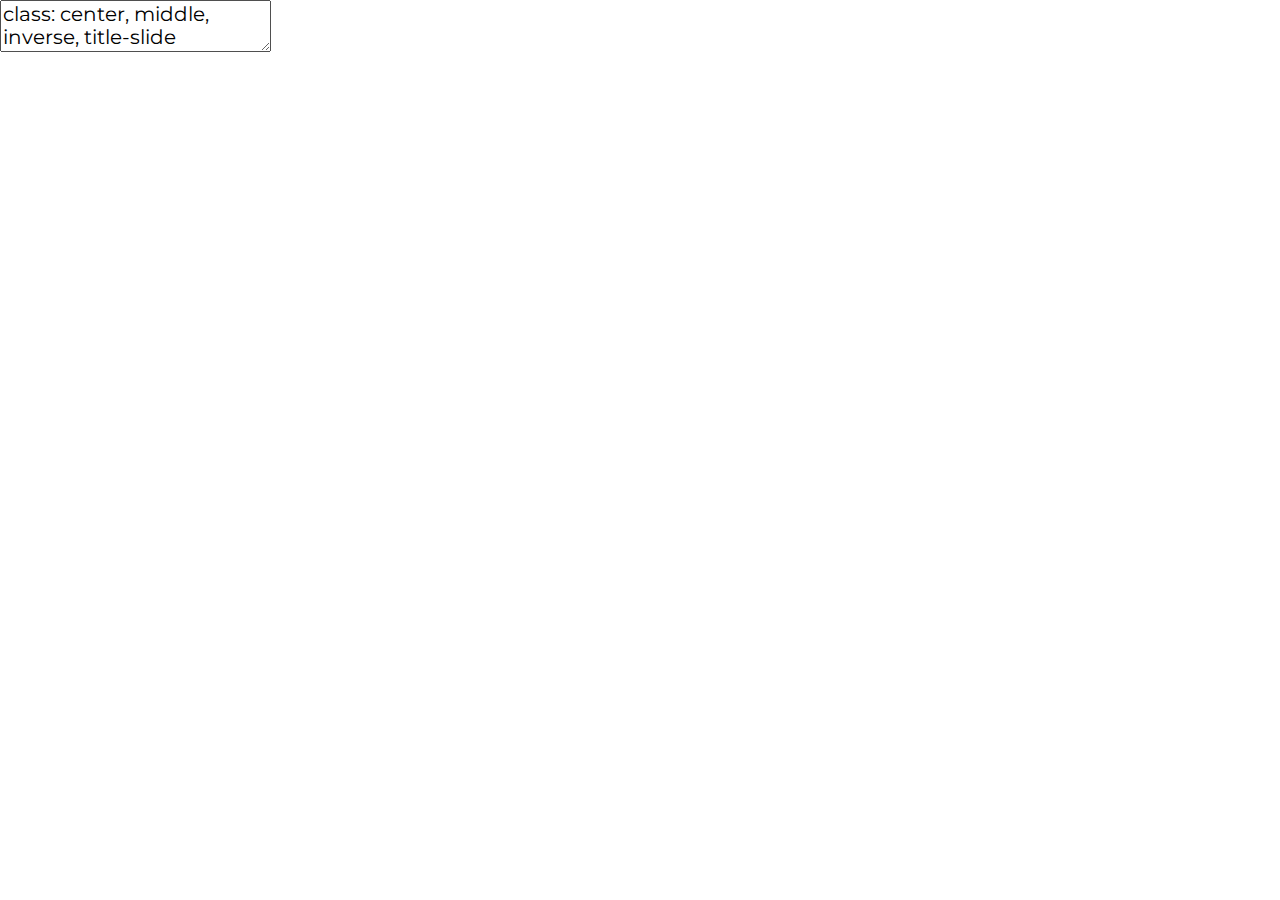
<file: index.html>
<!DOCTYPE html>
<html lang="" xml:lang="">
  <head>
    <title>Landfill Monitoring Dashboard</title>
    <meta charset="utf-8" />
    <meta name="author" content="Diana Mathai, Sohyun Park, Rahmadita Listianingrum, Yuet Yung Lung" />
    <script src="libs/header-attrs/header-attrs.js"></script>
    <link href="libs/tile-view/tile-view.css" rel="stylesheet" />
    <script src="libs/tile-view/tile-view.js"></script>
    <script src="libs/js-cookie/js.cookie.js"></script>
    <script src="libs/peerjs/peerjs.min.js"></script>
    <script src="libs/tiny.toast/toast.min.js"></script>
    <link href="libs/xaringanExtra-broadcast/broadcast.css" rel="stylesheet" />
    <script src="libs/xaringanExtra-broadcast/broadcast.js"></script>
    <link href="libs/panelset/panelset.css" rel="stylesheet" />
    <script src="libs/panelset/panelset.js"></script>
    <link href="libs/tachyons/tachyons.min.css" rel="stylesheet" />
    <script src="libs/mark.js/mark.min.js"></script>
    <link href="libs/xaringanExtra-search/search.css" rel="stylesheet" />
    <script src="libs/xaringanExtra-search/search.js"></script>
    <script>window.addEventListener('load', function() { window.xeSearch = new RemarkSearch({"position":"bottom-left","caseSensitive":false,"showIcon":true,"autoSearch":false}) })</script>
    <script src="libs/xaringanExtra-progressBar/progress-bar.js"></script>
    <link rel="stylesheet" href="xaringan-themer.css" type="text/css" />
  </head>
  <body>
    <textarea id="source">
class: center, middle, inverse, title-slide

.title[
# Landfill Monitoring Dashboard
]
.subtitle[
## by PoliShe
]
.author[
### Diana Mathai, Sohyun Park, Rahmadita Listianingrum, Yuet Yung Lung
]
.date[
### 2023/03/02 (updated: 2023-03-23)
]

---

class: center middle




<style>.xe__progress-bar__container {
  bottom:0;
  opacity: 1;
  position:absolute;
  right:0;
  left: 0;
}
.xe__progress-bar {
  height: 0.25em;
  background-color: #FFC94A;
  width: calc(var(--slide-current) / var(--slide-total) * 100%);
}
.remark-visible .xe__progress-bar {
  animation: xe__progress-bar__wipe 200ms forwards;
  animation-timing-function: cubic-bezier(.86,0,.07,1);
}
@keyframes xe__progress-bar__wipe {
  0% { width: calc(var(--slide-previous) / var(--slide-total) * 100%); }
  100% { width: calc(var(--slide-current) / var(--slide-total) * 100%); }
}</style>



# Landfill Methane Emission

---
class: inverse center middle

# Problem Identification

---
class: inverse center middle

&lt;img src="img/vice.png" width="80%"/&gt;

Source:&lt;a href="https://www.vice.com/en/article/7x54jd/the-worlds-largest-dump-is-in-indonesia-and-its-a-ticking-time-bomb"&gt;vice&lt;/a&gt;

Nope! Not the world's....South East Asia's
---

## Context

.panelset[
.panel[.panel-name[Indonesia]
.pull-left[

&lt;img src="img/overview.png" width="90%"/&gt;
.left[Ref:&lt;a href="https://thedocs.worldbank.org/en/doc/7c9b64c34a8833378194a026ebe4e247-0140022022/related/HCI-AM22-IDN.pdf "&gt;worldbank&lt;/a&gt;; &lt;a href=" https://www.worlddata.info/asia/indonesia/index.php#:~:text=INDONESIA%2C%20the%20largest%20archipelago%20in,which%20about%206%2C000%20are%20inhabited. "&gt;worlddata&lt;/a&gt; &lt;br&gt; 

]
]
.pull-right[
&lt;img src="img/Indo.png" width="70%"/&gt;
.right[Source: &lt;a href="https://www.burningcompass.com/on-world-map/indonesia-on-world-map.html
 "&gt;burningcompass&lt;/a&gt; &lt;br&gt; ]

]
]

.panel[.panel-name[Bantargebang Landfill-1]
.pull-left[
&lt;img src="img/Bantar1.png" width="100%"/&gt; 

]
.pull-right[
&lt;img src="img/zone1.1.png" width="100%"/&gt; 

Source: &lt;a href=" https://ijtech.eng.ui.ac.id/article/view/4571 "&gt;ijtech&lt;/a&gt;


]
.panel[.panel-name[Bantargebang Landfill-2]

&lt;img src="img/issuesofBan.png"/&gt;

Ref: &lt;a href=" https://www.ncbi.nlm.nih.gov/pmc/articles/PMC9325652/"&gt;ncbi&lt;/a&gt;; &lt;a href=" https://ejatlas.org/conflict/bantar-gebang-jakarta-landfill-indonesia "&gt;ejatlas&lt;/a&gt;; &lt;a href=" https://iopscience.iop.org/article/10.1088/1755-1315/940/1/012028/pdf "&gt;iopscience&lt;/a&gt;; &lt;a href=" https://upstdlh.id/tpst/landfill "&gt;ejatlas&lt;/a&gt;

]
.panel[.panel-name[Waste Management]
.pull-middle[
&lt;img src="img/wastedisposal.png" width="55%" /&gt;
.right[Ref: &lt;a href="https://pdf.usaid.gov/pdf_docs/PA00XWPP.pdf "&gt;usaid&lt;/a&gt; &lt;br&gt; ]
]


.panel[.panel-name[Landfill]

.pull-left[
&lt;img src="img/website.png" width="80%"/&gt;

Source: &lt;a href=" https://sipsn.menlhk.go.id/sipsn/public/data/komposisi"&gt;sipsn&lt;/a&gt;
]
.pull-right[
- Collection: primarily by Local authorities, Informal sector, Waste Bank and Private collection

- Total Landfills= 380 nos. (area~ 8200 Ha)

- Waste Bank (Success story): Satu Hati Waste Bank in West Jakarta, established in April 2017 ( (US$511,736) in profits)

- MSW managed by Seksi Kebersihan (Cleansing Dept. in each district)

- Predominant waste type: Food waste and Plastic waste



]
]
]
]
]


---
## Why is it Important

.panelset[
.panel[.panel-name[Policies]
&lt;img src="img/policies.png" width="150%"/&gt;
.left[Policy Ref: &lt;a href="https://pdf.usaid.gov/pdf_docs/PA00XWPP.pdf"&gt;Policies&lt;/a&gt;;&lt;a href="https://www.ilo.org/dyn/natlex/natlex4.detail?p_lang=en&amp;p_isn=84427&amp;p_country=IDN&amp;p_count=611"&gt;WasteLaw2008&lt;/a&gt;;&lt;a href="https://humanrightspapua.org/wp-content/uploads/2021/03/images_docs_Indonesian_Law_32-2009_Environment.pdf "&gt;LawEPM2009&lt;/a&gt;;&lt;a href="https://www.global-regulation.com/translation/indonesia/7208771/government-regulation-number-81-in-2012.html "&gt;MHHW2012&lt;/a&gt;;&lt;a href="http://www.vertic.org/media/National%20Legislation/Indonesia/ID_Regulation_Waste_19_1994.pdf"&gt;RHWM&lt;/a&gt;;&lt;a href="https://faolex.fao.org/docs/pdf/ins137639.pdf "&gt;PRT2013&lt;/a&gt;;&lt;a href="https://www.acccrn.net/sites/default/files/publication/attach/ran-api_english_translation.pdf "&gt;RANAPI2015&lt;/a&gt;;&lt;a href="https://kkp.go.id/an-component/media/upload-gambar-pendukung/djprl/P4K/Pencemaran%20Laut/Marine%20Debris/03.%20Perpres%20Nomor%2097%20Tahun%202017%20-%20Jakstranas.pdf"&gt;NPM&lt;/a&gt;;&lt;a href="https://wedocs.unep.org/bitstream/handle/20.500.11822/32898/NPWRSI.pdf?sequence=1&amp;isAllowed=y "&gt;NPWR2020&lt;/a&gt;;&lt;a href="https://drive.esdm.go.id/wl/?id=NMWtlg7uDxwXTf1bDxgrren7d8x6y5Iu&amp;mode=list&amp;download=1 "&gt;WE&lt;/a&gt;;&lt;a href="https://unfccc.int/sites/default/files/NDC/2022-09/23.09.2022_Enhanced%20NDC%20Indonesia.pdf "&gt;ENDC2022&lt;/a&gt;;&lt;a href="https://www.basel.int/Portals/4/Basel%20Convention/docs/text/BaselConventionText-e.pdf "&gt;Basel2005&lt;/a&gt;;&lt;a href="https://jdih.kemendag.go.id/backendx/image/regulasi/22200711_Permendag_No._31_tahun_2016.pdf"&gt;wasteImport&lt;/a&gt;;&lt;a href="https://documents1.worldbank.org/curated/en/781051510608417715/Environmental-and-social-management-framework.pdf"&gt;SWMS2019&lt;/a&gt;;&lt;a href="https://drive.google.com/file/d/16WhKUeXjd7LnpiVJADhFtye8w-4G9aHj/view"&gt;MoEF2019&lt;/a&gt;; &lt;a href="https://www.wwf.id/upload/2023/03/WWF-EPR-Guideline-2022-ENG-final.pdf"&gt;EPR2015&lt;/a&gt; 
]

]
.panelset[
.panel[.panel-name[Summary]
.pull-center[
- Target of 30% waste reduction and 70% waste handling by 2025

- Indonesia aims to reduce marine plastic litter by 70% relative to business as usual by 2025

- Indonesia committed to reduce greenhouse gas emission by 29% (2030) and 41% (conditional target, with international support) 
&lt;a href="https://www.oecd.org/ocean/topics/ocean-pollution/marine-plastics-pollution-Indonesia.pdf"&gt;OECD&lt;/a&gt; &lt;br&gt;
- Government: enhancement of SWM and Environmental Improvement

- Focus on waste reduction and management Plan, 'reuse and recycle'

- Policies emphasise monitoring waste-associated activities (Generation, collection, reduction, disposal, recycling etc.)

- Based on the monitoring of waste-associated activities evaluation step is to be conducted. 

- _Gerakan Pilah Sampah_: waste sorting at source &gt; Circular Economy

- **ADIPURA Programme**, MoEF (incentive to Municipalities):Environmental Management, Cleanliness and Operation of final disposal site. 

]
.panel[.panel-name[Gap]
.pull-left[
&lt;img src="img/gap1.png" width="100%"/&gt;

]


.pull-right[
&lt;img src="img/gap2.png" width="100%"/&gt;
Source: &lt;a href="https://wedocs.unep.org/bitstream/handle/20.500.11822/32898/NPWRSI.pdf?sequence=1&amp;isAllowed=y "&gt;unep&lt;/a&gt;
]

.panel[.panel-name[GHG-1]

**GHG Emissions from Waste Management, 2015** Source: &lt;a href="file:///C:/Users/diana/Downloads/Waste%20to%20Energy%20Guidebook%20-%20English%20Version%202015%20(9).pdf"&gt;WTE&lt;/a&gt;

- _Coordinator_ : Ministry of Environment and Forestry (MoEF)—Directorate of Waste Management; MSW: Directorate for Waste Management, MoEF and Directorate for Development of Environmental Sanitation and Housing Ministry of Public Works and Housing (MPWH)

- Monitoring waste tipping operations (checking for combustible loads), providing fire-fighting equipment (to quickly extinguish
any fires encountered) and **constantly observing the landfill for any signs of sub-surface fires** are all good management practices to prevent and control landfill fires and thereby minimise their associated negative impacts.

- Identification of credible LFG WtE projects will therefore **require a significant amount of research and effort to find the landfills with the highest WtE potential**. It should be assumed, therefore, that **full and extensive baseline surveys** will be required.

Source: &lt;a href="https://wedocs.unep.org/bitstream/handle/20.500.11822/32898/NPWRSI.pdf?sequence=1&amp;isAllowed=y "&gt;unep&lt;/a&gt;
]

.panel[.panel-name[GHG-2]
**Enhanced Nationally Determines Contribution, Republic of Indonesia, 2022** Source: &lt;a href= "https://unfccc.int/sites/default/files/NDC/2022-09/ENDC%20Indonesia.pdf"&gt;ENDC&lt;/a&gt;

- The Government of Indonesia (GoI) has ratified the Paris Agreement (PA) and has submitted its commitment to reduce greenhouse gas emissions with an unconditional target of **29%** and conditional target (with international support) of 41% compared to business as usual (BAU) emission levels by **2030**

- Dashboard AFOLU for land-based sector (4.4)

- First Order Decay-FOD (IPCC-2006) and existing regulation for waste sector Challenges.

- Greenhouse gas emissions will reach a **peak of 1,240 million tonnes of CO2e by 2030** and then gradually decline to reach 540 million t CO2e in 2050. It is expected that net zero emissions will be achieved by 2060 or earlier

&lt;img src="img/chg.png" width="40%"/&gt;
Source: &lt;a href="https://unfccc.int/sites/default/files/NDC/2022-09/ENDC%20Indonesia.pdf"&gt;unfcc&lt;/a&gt;
]
.panel[.panel-name[GHG-3]
**Operational Plan Indonesia’s FOLU, 2030** Source: &lt;a href="https://www.menlhk.go.id/uploads/site/post/1647334063.pdf"&gt;FOLU2022&lt;/a&gt; ; &lt;a href="https://unfccc.int/files/national_reports/non-annex_i_natcom/cge/application/pdf/waste_sector_2016_lesotho.pdf"&gt;unfccc&lt;/a&gt;

-	MoEF's Geospatial Information Network (JIG) and integrated with the National JIG. This activity includes institutional monitoring in reporting plans and implementation of emission reduction activities and their achievements on a regular basis.

**Indonesia Third Biennial Update Report- 2022** Source: &lt;a href="https://unfccc.int/sites/default/files/resource/IndonesiaBUR%203_FINAL%20REPORT_2.pdf"&gt;unfccc&lt;/a&gt; ; 

- MoEF Regulation(ADIPURA) where Cities and Regencies included in the ADIPURA Program also have to report their waste management...The **ADIPURA database**, especially with respect to the MSW generation and management of stream, has been **used to estimate the GHG emissions since 2003**. After 2014, this database was enhanced by the inclusion of **more cities with higher MSW coverage** with at least 80% of the national MSW generated. 

- 2019, GHG emissions from the SWDS amounted to 38,487 (87.9% of total emissions from MSW treatments), open burning was 5,296 Gg CO2e (12.1%), and composting was 2.16 Gg CO2e (0.005%).

- National Registry System for Climate Change (NRS-CC) (web-based system that manages and provides data and information on national mitigation and adaptation activities). In Appendix- 4 (refers to (JAKSTRANAS and ADIPURA database)

]

.panel[.panel-name[FOCUS]
.pull-center[
**Portrait of 5 (Five) TPA Utilizing Methane Gas (CH4)** Source: &lt;a href="https://ejurnal.bppt.go.id/index.php/JTL/article/download/437/337/697"&gt;bppt&lt;/a&gt; ; 

How is CHG measured under ADIPURA data base? (open dumping &gt; predominently no collection and ventilation system)

landfill without gas recovery infrastructure
- Drilling into the landfill as deep as the thickness of the refuse layer.
- inflow of gas = Perforated pipe with certain diameter is inserted.
- The perforated pipe circulated with gravel is performed in order to protect the blocking by refuse particles
- The gas analyzer used for CH4 , CO2  and O2 measurement (portable)

**Issue with the above approach**
- No gas recovery infrastructure prepared (open dumpsite)
- Gas generation fluctuates from one place to another
- measurement window: 5-10 years
]

.panel[.panel-name[AIM]
.pull-center[


Use Remote sensing as a solution to improve ADIPURA database monitoring system.


]
]
]
]
]
]
]
---
class: inverse center middle

# Approach

---

##Interactive Dashboard

.panelset[
.panel[.panel-name[Introduction]
.pull-left[
**Objective&lt;br/&gt;**
- Monthly monitoring on the emission and surface temperature of Bantargebang Landfill
- Monthly land cover change analysis to monitor Bantargebang Landfill extent 
- Monthly environmental impact assessment at and around the landfill site


**Website&lt;br/&gt;**
Official Jakarta Waste Management Portal &lt;br/&gt; 'e-Monitoring for Bantargebang Landfill'

**Parameters**
- Methane Emission
- Surface Temperature
- Environmental Monitoring 
]

.pull-right[
![Official e-Monitoring Portal](img/Jakarta_Portal.png)
]
[Source: Jakarta Waste Management Portal](https://upstdlh.id/tpst/landfill#)
]

.panel[.panel-name[Methods]
![](img/method_flowchart.png)
]

.panel[.panel-name[Dataset]
![](img/data.png)
]

]
---
## Methane Emission
.pull-left[
**Input:&lt;br/&gt;**
1. TROPOMI Methane Product &lt;br/&gt;
2. GHG-D Methane Data&lt;br/&gt;
3. MethaneSAT Data

**Process:&lt;br/&gt;**
1. Emission quantification: &lt;br/&gt;
filtered by methane precision, SWIR cloud fraction, aerosol optical depth &amp; albedo 

2. Identify region of interest by oversampling

3. Pinpoint the methane hotspot with GHGSat-D

4. Emission quantification from integrated mass enhancement (IME) calculation

**Output:&lt;br/&gt;**
1. Emission Map
2. Total Methane Mass Estimation
]

.pull-right[

&lt;img src="img/methane_tropomi.JPG" width="50%" style="display: block; margin: auto;" /&gt;

&lt;img src="img/methane_ghg.JPG" width="50%" style="display: block; margin: auto;" /&gt;
[Source: Maasakkers et al., 2022](https://www.science.org/doi/10.1126/sciadv.abn9683)
]
---
## Surface Temperature
.pull-left[
**Input:&lt;br/&gt;**
1. Landsat 8 thermal infrared band&lt;br/&gt;
2. Landsat 5 thermal band
3. SRTM DEM data

**Process:&lt;br/&gt;**
1. Land Surface Temperature&lt;br/&gt;
Apply scale factor (Kelvin to Celcius)

2. Supervised pixel-based classification&lt;br/&gt;
  - Google Earth historical images
  - Technical guidelines 
3. Reproject DEM data and create contour

**Output:&lt;br/&gt;**
1. Thermal Map
2. Land Cover Change Analysis
]

.pull-right[

&lt;img src="img/lst.JPG" width="60%" style="display: block; margin: auto;" /&gt;

&lt;img src="img/lc.JPG" width="60%" style="display: block; margin: auto;" /&gt;
[Source: Hanami et al., 2022](https://iopscience.iop.org/article/10.1088/1755-1315/1117/1/012055/meta)
]

---
## Surface Temperature

&lt;img src="img/st_flowchart.JPG" width="70%" style="display: block; margin: auto;" /&gt;
[Source: Hanami et al., 2022](https://iopscience.iop.org/article/10.1088/1755-1315/1117/1/012055/meta)
]
---

## Environmental Monitoring
.pull-left[
**Input:&lt;br/&gt;**
1. Landsat 8 NIR &amp; Red bands&lt;br/&gt;
2. Landsat 5 NIR &amp; Red bands

**Process:&lt;br/&gt;**
1. Image clipping

2. Extract indicies with band math
  - Normalized Difference Vegetation Index
  - Soil Adjusted Vegetation Index
  - Modified Soil Adjusted Vegetation Index

**Output:&lt;br/&gt;**
1. Reclassified image for NDVI, SAVI &amp; MSAVI
2. Time series analysis on percentage variation of different category
]

.pull-right[

&lt;img src="img/ndvi.JPG" width="40%" style="display: block; margin: auto;" /&gt;

&lt;img src="img/savi.JPG" width="40%" style="display: block; margin: auto;" /&gt;

&lt;img src="img/msavi.JPG" width="40%" style="display: block; margin: auto;" /&gt;
[Source: Sarker et al., 2022](https://www.banglajol.info/index.php/JES/article/view/57485)
]
---
class: inverse center middle

# Project Output

---

## Landfill Monitoring Dashboard

The output of this project includes a map of methane emissions from the Bantargebang landfill and an estimation of the total emissions from the site. This information can be used by stakeholders to better understand the extent of the methane emission problem at the landfill and to develop strategies for reducing those emissions.

**Homepage**

&lt;img src="img/initial-page.png" width="50%" style="display: block; margin: auto;" /&gt;

.small[Source:[Global Methane](https://www.globalmethane.org/methane-emissions-data.aspx)
]

---

## Landfill Monitoring Dashboard

**Methane Emission Map**

&lt;img src="img/emission-map.png" width="65%" style="display: block; margin: auto;" /&gt;

.small[Source: [Global Methane](https://www.globalmethane.org/methane-emissions-data.aspx)]

---

## Landfill Monitoring Dashboard

**Methane Emission Charts**

&lt;img src="img/site-performance.png" width="75%" style="display: block; margin: auto;" /&gt;

.small[Source: [Global Methane](https://www.globalmethane.org/methane-emissions-data.aspx)]

---

## Landfill Monitoring Dashboard

**Surface Temperature Map**

&lt;img src="img/temperature.png" width="65%" style="display: block; margin: auto;" /&gt;

.small[Source::[Ventusky](https://www.ventusky.com/?p=-6.23;106.99;8&amp;l=temperature-2m)
]

---

## Landfill Monitoring Dashboard

**Vegetation Health Index**

&lt;img src="img/vegetation.png" width="65%" style="display: block; margin: auto;" /&gt;

.small[Source::[ESRI](https://www.arcgis.com/apps/dashboards/3be2f5f38d494799b3249eb726020d02)
]

---


## Landfill Monitoring Dashboard

.panelset[
.panel[.panel-name[Usefulness]

1. **Improved public health and environmental outcomes**&lt;br&gt;Reducing methane emissions from landfills can improve air quality, reduce greenhouse gas emissions, and minimize the risk of fires and explosions.

2. **Increased efficiency of methane mitigation strategies**&lt;br&gt;With periodical data on methane emissions, landfill operators can optimize their methane mitigation strategies, which can help to reduce overall emissions.

3. **Reduced costs**&lt;br&gt;By optimizing methane mitigation strategies, landfill operators can reduce the cost of mitigating methane emissions.

]

.panel[.panel-name[Utilisation]

&lt;img src="img/utilisation.png" width="80%" style="display: block; margin: auto;" /&gt;

]

.panel[.panel-name[Limitations]

1. **Temporal resolution**&lt;br&gt;The project relies on satellite imagery with limited temporal resolution. Frequent updates are needed to accurately monitor methane emissions from landfills, and more frequent satellite imagery could provide more accurate and up-to-date estimates.

3. **Additional data for validation**&lt;br&gt;Ground monitoring tools and airborne imagery can help validate the methane emission.

]

.panel[.panel-name[Future Works]

1. **Expanding the analysis to other landfills**&lt;br&gt;This project focused on the Bantargebang landfill in Jakarta, Indonesia. Similar analyses could be conducted for other landfills around Indonesia to better understand the national methane emissions problem from landfills and contribute to national strategic plan to reduce greenhouse gas emission.

2. **Incorporating other data sources**&lt;br&gt;This project used satellite data to estimate methane emissions. Additional data sources, such as ground-based sensors and drone-based imagery, could be incorporated into the analysis to improve the accuracy of methane emission estimates.

3. **Developing predictive models**&lt;br&gt;By analyzing historical data on methane emissions and other relevant factors, predictive models could be developed that could help landfill operators to proactively manage methane emissions and optimize their mitigation strategies.

]

]

---
class: inverse center middle

# Plan

---


## Project Plan
.panelset[
.panel[.panel-name[**Team**]

- **A Project Manager**
  -  Oversees a project with good communication skills and knowledge of landfill management
  
- **A Senior Analyst**
 - Responsible for collecting data from various sources, including landfill sites, waste management companies, and government agencies.

- **A Software Developer**
  - Designs and develops landfill dashboards and test dashboard and debug it
 
- **Two GIS Analysts**
 - Collect and manage geospatial data and perform spatial analysis to identify patterns and trends related to the landfill sites using GIS software
 
- **Stakeholder Engagement Specialist**
  - Organise capacity building, engage stakeholders and provide project updates
  
]

.panel[.panel-name[**Timeline**]


![](img/timeline_edit.png)

]

.panel[.panel-name[**Budget**]

In this project we will use open source software and free data (except GHGSat-D.  So the total budget for our project is:
&lt;img src="img/cost.png" width="50%" style="display: block; margin: auto;" /&gt;

]
]

---
class: inverse center middle

# Risk Management

---
## Risk Management

.panelset.sideways[
.panel[.panel-name[**Technical**]

**Risk**&lt;br&gt;
The processing of satellite imagery and the estimation of methane emissions requires advanced technical expertise. 

**Mitigation strategy**&lt;br&gt;
Ensure that the team members responsible for data processing and analysis are highly skilled and trained in the latest techniques and technologies. This is can be ensured in the recruiting process.

]

.panel[.panel-name[**Human resources**]

**Risk**&lt;br&gt;
There may be difficulties in hiring and retaining qualified personnel for the project. The other possibility is human resources terminate the contract before the project ended. The project team might face the risk of losing the resources before the project is completed. This can cause a delay in the project timeline and could lead to additional costs to recruit new resources.

**Mitigation strategy**&lt;br&gt;
Create a competitive compensation package and offer professional development opportunities to retain top talent.The project manager should ensure that the project team members are committed to the project and have signed a contract to complete the project. The project manager should also maintain open communication with the team members and address any issues or concerns that arise during the project. If a team member needs to be replaced, a contingency plan should be in place to minimize the impact on the project timeline. Additionally, the project manager should identify and document the knowledge and skills of each team member to ensure a smooth transition if a team member needs to be replaced.

]

.panel[.panel-name[**Operational**]

**Risk**&lt;br&gt;
There may be issues with the operation of the methane monitoring dashboard such as data transmission failure, software malfunctions or hacking. 

**Mitigation strategy**&lt;br&gt;
Perform regular maintenance and software updates on the dashboard and implement security measures to prevent unauthorized access.

]

.panel[.panel-name[**Financial**]

**Risk**&lt;br&gt;
The project budget may exceed the allocated funds due to unforeseen expenses or cost overruns. 

**Mitigation strategy**&lt;br&gt;
Set aside contingency funds to cover unexpected expenses and regularly monitor project expenses to stay within budget.

]

.panel[.panel-name[**Stakeholders**]

**Risk**&lt;br&gt;
There may be disagreements or conflicts with stakeholders on project objectives or implementation strategies. 

**Mitigation strategy**&lt;br&gt;
Hold regular meetings with stakeholders to ensure transparency and open communication, and be open to feedback and suggestions.

]
]

---
class: inverse center middle

# Implementation

---
## Project Implementation

.panelset.sideways[
.panel[.panel-name[**Workflow**]

&lt;img src="img/implementation.png" width="100%" style="display: block; margin: auto;" /&gt;

]

.panel[.panel-name[**Return on Investment**]

Assumption:&lt;br&gt;
1. Assume a conservative estimate of a 20% reduction in methane emissions due to the implementation of this project&lt;br&gt;
2. According to a study by the Environmental Defense Fund, the global social cost of methane emissions is estimated to be $1,050 per ton of methane in 2020. Let's convert this to GBP using an exchange rate of 1 USD = 0.73 GBP, which gives us a social cost of methane emissions of approximately 768 GBP per ton.&lt;br&gt;
3. Assume that the current methane emissions at the landfill are 20,000 tons per year.&lt;br&gt;
4. Due to the implementation of this project would result in a reduction of 4,000 tons of methane emissions per year.&lt;br&gt;
5. The value of the reduced methane emissions can be calculated by multiplying the reduction in emissions (4,000 tons per year) by the social cost of methane emissions (768 GBP per ton). This gives us a value of 3,072,000 GBP per year.&lt;br&gt;
6. The total investment for this project is 500,000 GBP. Let's assume a project lifespan of 5 years. The total return on investment (ROI) for the project can be calculated as follows:&lt;br&gt;
ROI = (Value of Reduced Methane Emissions * Project Lifespan) - Project Cost ROI 
ROI = (3,072,000 GBP/year * 5 years) - 300,000 GBP ROI = 13,560,000 GBP

]
]

---
class: inverse center middle

# Thank you
    </textarea>
<style data-target="print-only">@media screen {.remark-slide-container{display:block;}.remark-slide-scaler{box-shadow:none;}}</style>
<script src="https://remarkjs.com/downloads/remark-latest.min.js"></script>
<script>var slideshow = remark.create({
"slideNumberFormat": "%current%",
"highlightStyle": "github",
"highlightLines": true,
"ratio": "16:9",
"countIncrementalSlides": true
});
if (window.HTMLWidgets) slideshow.on('afterShowSlide', function (slide) {
  window.dispatchEvent(new Event('resize'));
});
(function(d) {
  var s = d.createElement("style"), r = d.querySelector(".remark-slide-scaler");
  if (!r) return;
  s.type = "text/css"; s.innerHTML = "@page {size: " + r.style.width + " " + r.style.height +"; }";
  d.head.appendChild(s);
})(document);

(function(d) {
  var el = d.getElementsByClassName("remark-slides-area");
  if (!el) return;
  var slide, slides = slideshow.getSlides(), els = el[0].children;
  for (var i = 1; i < slides.length; i++) {
    slide = slides[i];
    if (slide.properties.continued === "true" || slide.properties.count === "false") {
      els[i - 1].className += ' has-continuation';
    }
  }
  var s = d.createElement("style");
  s.type = "text/css"; s.innerHTML = "@media print { .has-continuation { display: none; } }";
  d.head.appendChild(s);
})(document);
// delete the temporary CSS (for displaying all slides initially) when the user
// starts to view slides
(function() {
  var deleted = false;
  slideshow.on('beforeShowSlide', function(slide) {
    if (deleted) return;
    var sheets = document.styleSheets, node;
    for (var i = 0; i < sheets.length; i++) {
      node = sheets[i].ownerNode;
      if (node.dataset["target"] !== "print-only") continue;
      node.parentNode.removeChild(node);
    }
    deleted = true;
  });
})();
// add `data-at-shortcutkeys` attribute to <body> to resolve conflicts with JAWS
// screen reader (see PR #262)
(function(d) {
  let res = {};
  d.querySelectorAll('.remark-help-content table tr').forEach(tr => {
    const t = tr.querySelector('td:nth-child(2)').innerText;
    tr.querySelectorAll('td:first-child .key').forEach(key => {
      const k = key.innerText;
      if (/^[a-z]$/.test(k)) res[k] = t;  // must be a single letter (key)
    });
  });
  d.body.setAttribute('data-at-shortcutkeys', JSON.stringify(res));
})(document);
(function() {
  "use strict"
  // Replace <script> tags in slides area to make them executable
  var scripts = document.querySelectorAll(
    '.remark-slides-area .remark-slide-container script'
  );
  if (!scripts.length) return;
  for (var i = 0; i < scripts.length; i++) {
    var s = document.createElement('script');
    var code = document.createTextNode(scripts[i].textContent);
    s.appendChild(code);
    var scriptAttrs = scripts[i].attributes;
    for (var j = 0; j < scriptAttrs.length; j++) {
      s.setAttribute(scriptAttrs[j].name, scriptAttrs[j].value);
    }
    scripts[i].parentElement.replaceChild(s, scripts[i]);
  }
})();
(function() {
  var links = document.getElementsByTagName('a');
  for (var i = 0; i < links.length; i++) {
    if (/^(https?:)?\/\//.test(links[i].getAttribute('href'))) {
      links[i].target = '_blank';
    }
  }
})();
// adds .remark-code-has-line-highlighted class to <pre> parent elements
// of code chunks containing highlighted lines with class .remark-code-line-highlighted
(function(d) {
  const hlines = d.querySelectorAll('.remark-code-line-highlighted');
  const preParents = [];
  const findPreParent = function(line, p = 0) {
    if (p > 1) return null; // traverse up no further than grandparent
    const el = line.parentElement;
    return el.tagName === "PRE" ? el : findPreParent(el, ++p);
  };

  for (let line of hlines) {
    let pre = findPreParent(line);
    if (pre && !preParents.includes(pre)) preParents.push(pre);
  }
  preParents.forEach(p => p.classList.add("remark-code-has-line-highlighted"));
})(document);</script>

<script>
slideshow._releaseMath = function(el) {
  var i, text, code, codes = el.getElementsByTagName('code');
  for (i = 0; i < codes.length;) {
    code = codes[i];
    if (code.parentNode.tagName !== 'PRE' && code.childElementCount === 0) {
      text = code.textContent;
      if (/^\\\((.|\s)+\\\)$/.test(text) || /^\\\[(.|\s)+\\\]$/.test(text) ||
          /^\$\$(.|\s)+\$\$$/.test(text) ||
          /^\\begin\{([^}]+)\}(.|\s)+\\end\{[^}]+\}$/.test(text)) {
        code.outerHTML = code.innerHTML;  // remove <code></code>
        continue;
      }
    }
    i++;
  }
};
slideshow._releaseMath(document);
</script>
<!-- dynamically load mathjax for compatibility with self-contained -->
<script>
(function () {
  var script = document.createElement('script');
  script.type = 'text/javascript';
  script.src  = 'https://mathjax.rstudio.com/latest/MathJax.js?config=TeX-MML-AM_CHTML';
  if (location.protocol !== 'file:' && /^https?:/.test(script.src))
    script.src  = script.src.replace(/^https?:/, '');
  document.getElementsByTagName('head')[0].appendChild(script);
})();
</script>
  </body>
</html>
</file>
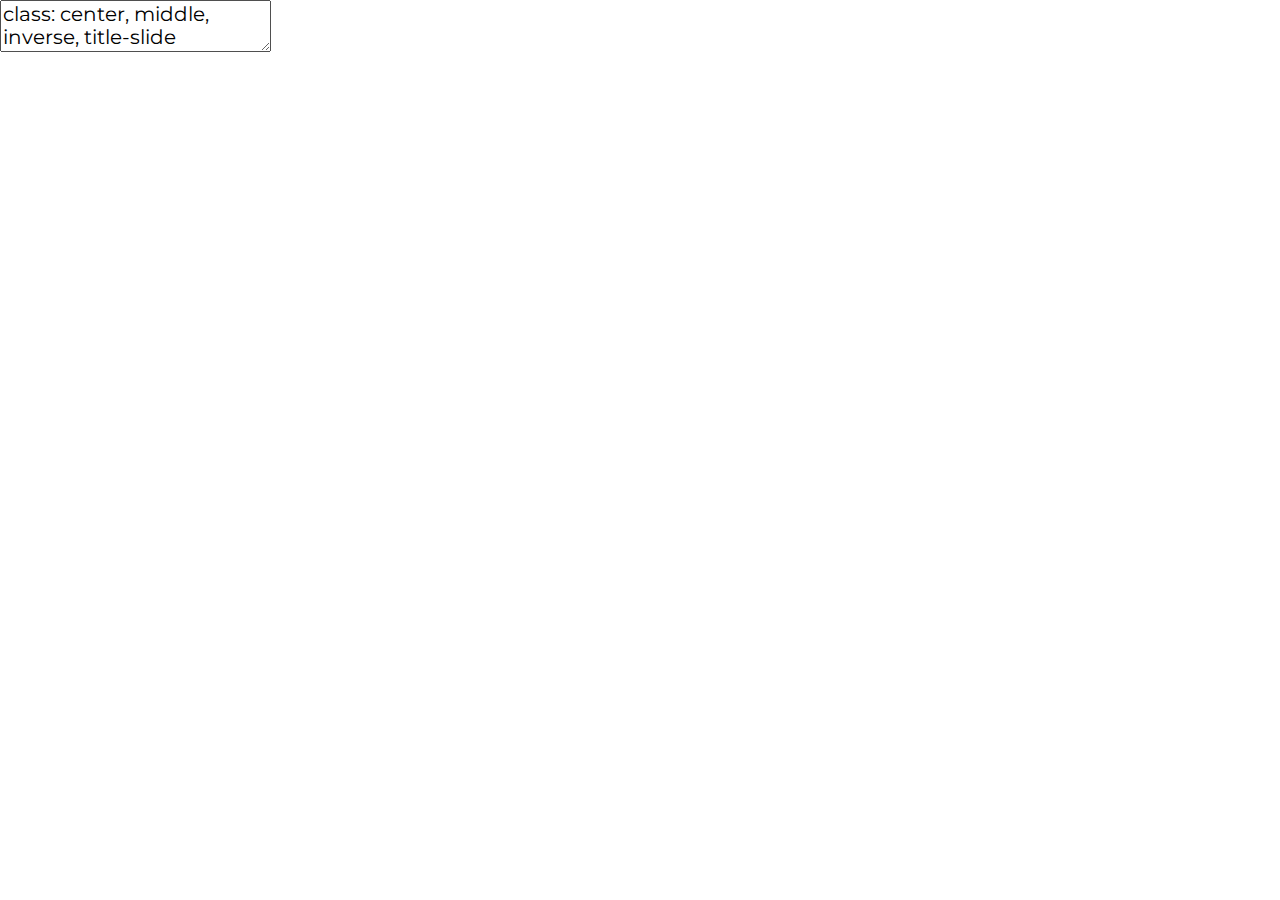
<file: polishe.html>
<!DOCTYPE html>
<html lang="" xml:lang="">
  <head>
    <title>Polishe</title>
    <meta charset="utf-8" />
    <meta name="author" content="Diana Mathai, Park Sohyun, Rahmadita Listianingrum, Yuet Yung Lung" />
    <script src="libs/header-attrs/header-attrs.js"></script>
    <link href="libs/tile-view/tile-view.css" rel="stylesheet" />
    <script src="libs/tile-view/tile-view.js"></script>
    <script src="libs/js-cookie/js.cookie.js"></script>
    <script src="libs/peerjs/peerjs.min.js"></script>
    <script src="libs/tiny.toast/toast.min.js"></script>
    <link href="libs/xaringanExtra-broadcast/broadcast.css" rel="stylesheet" />
    <script src="libs/xaringanExtra-broadcast/broadcast.js"></script>
    <link href="libs/panelset/panelset.css" rel="stylesheet" />
    <script src="libs/panelset/panelset.js"></script>
    <link href="libs/tachyons/tachyons.min.css" rel="stylesheet" />
    <script src="libs/mark.js/mark.min.js"></script>
    <link href="libs/xaringanExtra-search/search.css" rel="stylesheet" />
    <script src="libs/xaringanExtra-search/search.js"></script>
    <script>window.addEventListener('load', function() { window.xeSearch = new RemarkSearch({"position":"bottom-left","caseSensitive":false,"showIcon":true,"autoSearch":false}) })</script>
    <script src="libs/xaringanExtra-progressBar/progress-bar.js"></script>
    <link rel="stylesheet" href="xaringan-themer.css" type="text/css" />
  </head>
  <body>
    <textarea id="source">
class: center, middle, inverse, title-slide

.title[
# Polishe
]
.subtitle[
## CASA0023 Remotely Sensing Cities and Environment
]
.author[
### Diana Mathai, Park Sohyun, Rahmadita Listianingrum, Yuet Yung Lung
]
.date[
### 2023/03/02 (updated: 2023-03-14)
]

---

class: center middle




<style>.xe__progress-bar__container {
  bottom:0;
  opacity: 1;
  position:absolute;
  right:0;
  left: 0;
}
.xe__progress-bar {
  height: 0.25em;
  background-color: #FFC94A;
  width: calc(var(--slide-current) / var(--slide-total) * 100%);
}
.remark-visible .xe__progress-bar {
  animation: xe__progress-bar__wipe 200ms forwards;
  animation-timing-function: cubic-bezier(.86,0,.07,1);
}
@keyframes xe__progress-bar__wipe {
  0% { width: calc(var(--slide-previous) / var(--slide-total) * 100%); }
  100% { width: calc(var(--slide-current) / var(--slide-total) * 100%); }
}</style>



    </textarea>
<style data-target="print-only">@media screen {.remark-slide-container{display:block;}.remark-slide-scaler{box-shadow:none;}}</style>
<script src="https://remarkjs.com/downloads/remark-latest.min.js"></script>
<script>var slideshow = remark.create({
"slideNumberFormat": "%current%",
"highlightStyle": "github",
"highlightLines": true,
"ratio": "16:9",
"countIncrementalSlides": true
});
if (window.HTMLWidgets) slideshow.on('afterShowSlide', function (slide) {
  window.dispatchEvent(new Event('resize'));
});
(function(d) {
  var s = d.createElement("style"), r = d.querySelector(".remark-slide-scaler");
  if (!r) return;
  s.type = "text/css"; s.innerHTML = "@page {size: " + r.style.width + " " + r.style.height +"; }";
  d.head.appendChild(s);
})(document);

(function(d) {
  var el = d.getElementsByClassName("remark-slides-area");
  if (!el) return;
  var slide, slides = slideshow.getSlides(), els = el[0].children;
  for (var i = 1; i < slides.length; i++) {
    slide = slides[i];
    if (slide.properties.continued === "true" || slide.properties.count === "false") {
      els[i - 1].className += ' has-continuation';
    }
  }
  var s = d.createElement("style");
  s.type = "text/css"; s.innerHTML = "@media print { .has-continuation { display: none; } }";
  d.head.appendChild(s);
})(document);
// delete the temporary CSS (for displaying all slides initially) when the user
// starts to view slides
(function() {
  var deleted = false;
  slideshow.on('beforeShowSlide', function(slide) {
    if (deleted) return;
    var sheets = document.styleSheets, node;
    for (var i = 0; i < sheets.length; i++) {
      node = sheets[i].ownerNode;
      if (node.dataset["target"] !== "print-only") continue;
      node.parentNode.removeChild(node);
    }
    deleted = true;
  });
})();
// add `data-at-shortcutkeys` attribute to <body> to resolve conflicts with JAWS
// screen reader (see PR #262)
(function(d) {
  let res = {};
  d.querySelectorAll('.remark-help-content table tr').forEach(tr => {
    const t = tr.querySelector('td:nth-child(2)').innerText;
    tr.querySelectorAll('td:first-child .key').forEach(key => {
      const k = key.innerText;
      if (/^[a-z]$/.test(k)) res[k] = t;  // must be a single letter (key)
    });
  });
  d.body.setAttribute('data-at-shortcutkeys', JSON.stringify(res));
})(document);
(function() {
  "use strict"
  // Replace <script> tags in slides area to make them executable
  var scripts = document.querySelectorAll(
    '.remark-slides-area .remark-slide-container script'
  );
  if (!scripts.length) return;
  for (var i = 0; i < scripts.length; i++) {
    var s = document.createElement('script');
    var code = document.createTextNode(scripts[i].textContent);
    s.appendChild(code);
    var scriptAttrs = scripts[i].attributes;
    for (var j = 0; j < scriptAttrs.length; j++) {
      s.setAttribute(scriptAttrs[j].name, scriptAttrs[j].value);
    }
    scripts[i].parentElement.replaceChild(s, scripts[i]);
  }
})();
(function() {
  var links = document.getElementsByTagName('a');
  for (var i = 0; i < links.length; i++) {
    if (/^(https?:)?\/\//.test(links[i].getAttribute('href'))) {
      links[i].target = '_blank';
    }
  }
})();
// adds .remark-code-has-line-highlighted class to <pre> parent elements
// of code chunks containing highlighted lines with class .remark-code-line-highlighted
(function(d) {
  const hlines = d.querySelectorAll('.remark-code-line-highlighted');
  const preParents = [];
  const findPreParent = function(line, p = 0) {
    if (p > 1) return null; // traverse up no further than grandparent
    const el = line.parentElement;
    return el.tagName === "PRE" ? el : findPreParent(el, ++p);
  };

  for (let line of hlines) {
    let pre = findPreParent(line);
    if (pre && !preParents.includes(pre)) preParents.push(pre);
  }
  preParents.forEach(p => p.classList.add("remark-code-has-line-highlighted"));
})(document);</script>

<script>
slideshow._releaseMath = function(el) {
  var i, text, code, codes = el.getElementsByTagName('code');
  for (i = 0; i < codes.length;) {
    code = codes[i];
    if (code.parentNode.tagName !== 'PRE' && code.childElementCount === 0) {
      text = code.textContent;
      if (/^\\\((.|\s)+\\\)$/.test(text) || /^\\\[(.|\s)+\\\]$/.test(text) ||
          /^\$\$(.|\s)+\$\$$/.test(text) ||
          /^\\begin\{([^}]+)\}(.|\s)+\\end\{[^}]+\}$/.test(text)) {
        code.outerHTML = code.innerHTML;  // remove <code></code>
        continue;
      }
    }
    i++;
  }
};
slideshow._releaseMath(document);
</script>
<!-- dynamically load mathjax for compatibility with self-contained -->
<script>
(function () {
  var script = document.createElement('script');
  script.type = 'text/javascript';
  script.src  = 'https://mathjax.rstudio.com/latest/MathJax.js?config=TeX-MML-AM_CHTML';
  if (location.protocol !== 'file:' && /^https?:/.test(script.src))
    script.src  = script.src.replace(/^https?:/, '');
  document.getElementsByTagName('head')[0].appendChild(script);
})();
</script>
  </body>
</html>
</file>
<file: libs/tile-view/tile-view.css>
.remark__tile-view * {
  box-sizing: border-box;
}

.remark__tile-view {
  background: lightgray;
  position: relative;
  width: 100%;
  height: 100%;
  padding: 3em;
  font-size: 18px;
  box-sizing: border-box;
  overflow: scroll;
}

.remark__tile-view__header {
  text-align: center;
}

.remark__tile-view__tiles {
  display: grid;
  /* Set column width in JS */
  /* grid-template-columns: repeat(auto-fill, minmax(300px, 1fr)); */
  justify-items: center;
}

.remark__tile-view__tile {
  position: relative;
  margin: 0.5em;
  padding: 0.5em;
}

.remark__tile-view__slide-container {
  margin: 0 auto;
}

.remark__tile-view__tile--current {
  background: #ffd863;
  border: 5px solid #ffd863;
  margin: calc(0.5em - 5px);
  border-radius: 0;
}

.remark__tile-view__tile--seen {
  opacity: 0.5;
}

.remark__tile-view__tile:hover {
  /* background: #993d70; */
  background: #44bc96;
  opacity: 1;
}
</file>
<file: libs/xaringanExtra-broadcast/broadcast.css>
.remark-toolbar-link.remark-toolbar-broadcast {
  margin-left: 4px;
  background: white;
  padding: 7px 5px 5px 5px;
  line-height: 1;
}

.remark-toolbar-broadcast-link {
  margin-left: 4px;
}

.t-wrap {
  z-index: 9999;
}
</file>
<file: libs/panelset/panelset.css>
/* prefixed by https://autoprefixer.github.io (PostCSS: v7.0.23, autoprefixer: v9.7.3) */

.panelset {
  width: 100%;
  position: relative;
  --panel-tabs-border-bottom: #ddd;
  --panel-tabs-sideways-max-width: 25%;
  --panel-tab-foreground: currentColor;
  --panel-tab-background: unset;
  --panel-tab-active-foreground: currentColor;
  --panel-tab-active-background: unset;
  --panel-tab-hover-foreground: currentColor;
  --panel-tab-hover-background: unset;
  --panel-tab-active-border-color: currentColor;
  --panel-tab-hover-border-color: currentColor;
  --panel-tab-inactive-opacity: 0.5;
  --panel-tab-font-family: inherit;
}

.panelset * {
  box-sizing: border-box;
}

.panelset .panel-tabs {
  display: -webkit-box;
  display: flex;
  flex-wrap: wrap;
  -webkit-box-orient: horizontal;
  -webkit-box-direction: normal;
          flex-direction: row;
  -webkit-box-pack: start;
          justify-content: start;
  -webkit-box-align: center;
          align-items: center;
  overflow-y: visible;
  overflow-x: auto;
  -webkit-overflow-scrolling: touch;
  padding: 0 0 2px 0;
  box-shadow: inset 0 -2px 0px var(--panel-tabs-border-bottom);
}

.panelset .panel-tabs * {
  -webkit-transition: opacity 0.5s ease;
  transition: opacity 0.5s ease;
}

.panelset .panel-tabs .panel-tab {
  min-height: 50px;
  display: -webkit-box;
  display: flex;
  -webkit-box-pack: center;
          justify-content: center;
  -webkit-box-align: center;
          align-items: center;
  padding: 0.5em 1em;
  font-family: var(--panel-tab-font-family);
  opacity: var(--panel-tab-inactive-opacity);
  border-top: 2px solid transparent;
  border-bottom: 2px solid transparent;
  margin-bottom: -2px;
  color: var(--panel-tab-foreground);
  background-color: var(--panel-tab-background);
  list-style: none;
  z-index: 5;
}

.panelset .panel-tabs .panel-tab > a {
  color: currentColor;
  text-decoration: none;
  border: none;
  width: 100%;
  height: 100%;
}

.panelset .panel-tabs .panel-tab > a:focus {
  outline: none;
  text-decoration: none;
  border: none;
}

.panelset .panel-tabs .panel-tab > a:hover {
  text-decoration: none;
  border: none;
}

.panelset .panel-tabs .panel-tab:hover {
  border-bottom-color: var(--panel-tab-hover-border-color);
  color: var(--panel-tab-hover-foreground);
  background-color: var(--panel-tab-hover-background);
  opacity: 1;
  cursor: pointer;
  z-index: 10;
}

.panelset .panel-tabs .panel-tab:focus {
  outline: none;
  color: var(--panel-tab-hover-foreground);
  border-bottom-color: var(--panel-tab-hover-border-color);
  background-color: var(--panel-tab-hover-background);
}

.panelset .panel-tabs .panel-tab.panel-tab-active {
  border-top-color: var(--panel-tab-active-border-color);
  color: var(--panel-tab-active-foreground);
  background-color: var(--panel-tab-active-background);
  opacity: 1;
}

.panelset .panel {
  display: none;
}

.panelset .panel-active {
  display: block;
}

/* ---- Sideways Panelset ---- */

@media (min-width: 480px) {
  .panelset.sideways {
    display: flex;
    flex-direction: row;
  }

  .panelset.sideways .panel-tabs {
    box-shadow: none;
    flex-direction: column;
    align-items: start;
    margin: 0;
    margin-right: 1em;
    border-right: 2px solid var(--panel-tabs-border-bottom);
    max-width: var(--panel-tabs-sideways-max-width);
  }

  .panelset.sideways .panel {
    max-width: calc(100% - var(--panel-tabs-sideways-max-width) - 1em);
  }

  .panelset.sideways .panel-tabs .panel-tab {
    border-top: unset;
    border-bottom: unset;
    padding-left: 0;
  }

  .panelset.sideways.right {
    flex-direction: row-reverse;
    justify-content: space-between;
  }

  .panelset.sideways.right {
  	text-align: inherit;
  }

  .panelset.sideways.right .panel-tabs {
    align-items: end;
    margin-right: 0;
    margin-left: 1em;
    border-right: unset;
    border-left: 2px solid var(--panel-tabs-border-bottom);
  }

  .panelset.sideways.right .panel-tabs .panel-tab {
    padding-left: 1em;
    width: 100%;
  }

  .panelset.sideways.right .panel-tabs .panel-tab a {
    text-align: right;
  }
}

/*
  This next part repeats the same CSS inside the @media query above but with
  remarkjs-specific classes to ensure that sideways panelsets are always used.
  In the future, we could use @container queries instead once they're availble.
*/

.remark-container .panelset.sideways {
  display: flex;
  flex-direction: row;
}

.remark-container .panelset.sideways .panel-tabs {
  box-shadow: none;
  flex-direction: column;
  align-items: start;
  margin: 0;
  margin-right: 1em;
  border-right: 2px solid var(--panel-tabs-border-bottom);
  max-width: var(--panel-tabs-sideways-max-width);
}

.remark-container .panelset.sideways .panel {
  max-width: calc(100% - var(--panel-tabs-sideways-max-width) - 1em);
}

.remark-container .panelset.sideways .panel-tabs .panel-tab {
  border-top: unset;
  border-bottom: unset;
  padding-left: 0;
}

.remark-container .panelset.sideways.right {
  flex-direction: row-reverse;
  justify-content: space-between;
}

.remark-container .panelset.sideways.right {
	text-align: inherit;
}

.remark-container .panelset.sideways.right .panel-tabs {
  align-items: end;
  margin-right: 0;
  margin-left: 1em;
  border-right: unset;
  border-left: 2px solid var(--panel-tabs-border-bottom);
}

.remark-container .panelset.sideways.right .panel-tabs .panel-tab {
  padding-left: 1em;
  width: 100%;
}

.remark-container .panelset.sideways.right .panel-tabs .panel-tab a {
  text-align: right;
}
</file>
<file: libs/xaringanExtra-search/search.css>
:root {
  --search-icon-fill: rgba(128, 128, 128, 0.5);
  --search-input-background: rgb(204, 204, 204);
  --search-input-foreground: black;
  --search-match-background: rgba(255, 196, 136, 0.75);
  --search-input-border: 1px solid rgb(249, 38, 114);
  --search-match-foreground: black;
  --search-match-current-background: rgba(255, 136, 255, 0.75);
  --search-match-current-foreground: black;
}

div.search {
  position: absolute;
  top: 1em;
}

div.search form {
  display: none;
  animation: fadeIn 250ms ease-out 1;
}

div.search.search-input-visible form {
  display: inline-block;
}

div.search form input {
  background-color: var(--search-input-background);
  color: var(--search-input-foreground);

  border: var(--search-input-border);
  padding: 3px;
  width: 10em;
}

div.search a {
  padding: 0 0.5em;
}

div.search #search-open {
  cursor: pointer;
  display: none;
  animation: fadeIn 250ms ease-out 1;
}

@keyframes fadeIn {
  0% { opacity: 0 }
  100% { opacity: 1 }
}

div.search.search-icon-visible #search-open {
  display: inline-block;
}

div.search #search-open svg {
  fill: var(--search-icon-fill);
  vertical-align: bottom;
  margin-bottom: -4px;
}

div.search #search-next{
  display: none;
}

span.match.current-match {
  background-color: var(--search-match-current-background);
  color: var(--search-match-current-foreground);
}

span.match {
  padding: 1px;
  background-color: var(--search-match-background);
  color: var(--search-match-foreground);
  transition: background-color 200ms ease-in-out, color 200ms ease-in-out;
}
</file>
<file: xaringan-themer.css>
/* -------------------------------------------------------
 *
 *     !! This file was generated by xaringanthemer !!
 *
 *  Changes made to this file directly will be overwritten
 *  if you used xaringanthemer in your xaringan slides Rmd
 *
 *  Issues or likes?
 *    - https://github.com/gadenbuie/xaringanthemer
 *    - https://www.garrickadenbuie.com
 *
 *  Need help? Try:
 *    - vignette(package = "xaringanthemer")
 *    - ?xaringanthemer::style_xaringan
 *    - xaringan wiki: https://github.com/yihui/xaringan/wiki
 *    - remarkjs wiki: https://github.com/gnab/remark/wiki
 *
 *  Version: 0.4.2
 *
 * ------------------------------------------------------- */
@import url(https://fonts.googleapis.com/css?family=Montserrat:400,400i&display=swap);
@import url(https://fonts.googleapis.com/css?family=Ubuntu:500&display=swap);
@import url(https://fonts.googleapis.com/css?family=Fira+Mono&display=swap);


:root {
  /* Fonts */
  --text-font-family: Montserrat;
  --text-font-is-google: 1;
  --text-font-family-fallback: -apple-system, BlinkMacSystemFont, avenir next, avenir, helvetica neue, helvetica, Ubuntu, roboto, noto, segoe ui, arial;
  --text-font-base: sans-serif;
  --header-font-family: Ubuntu;
  --header-font-is-google: 1;
  --header-font-family-fallback: Georgia, serif;
  --code-font-family: 'Fira Mono';
  --code-font-is-google: 1;
  --base-font-size: 20px;
  --text-font-size: 1rem;
  --code-font-size: 0.9rem;
  --code-inline-font-size: 1em;
  --header-h1-font-size: 2.75rem;
  --header-h2-font-size: 2.25rem;
  --header-h3-font-size: 1.75rem;

  /* Colors */
  --text-color: #000000;
  --header-color: #327CA7;
  --background-color: #FFFFFF;
  --link-color: #327CA7;
  --text-bold-color: #327CA7;
  --code-highlight-color: rgba(255,255,0,0.5);
  --inverse-text-color: #1C5174;
  --inverse-background-color: #FFC94A;
  --inverse-header-color: #1C5174;
  --inverse-link-color: #327CA7;
  --title-slide-background-color: #327CA7;
  --title-slide-text-color: #FFFFFF;
  --header-background-color: #327CA7;
  --header-background-text-color: #FFFFFF;
  --primary: #327CA7;
  --secondary: #FFC94A;
  --white: #FFFFFF;
  --black: #000000;
}

html {
  font-size: var(--base-font-size);
}

body {
  font-family: var(--text-font-family), var(--text-font-family-fallback), var(--text-font-base);
  font-weight: 400;
  color: var(--text-color);
}
h1, h2, h3 {
  font-family: var(--header-font-family), var(--header-font-family-fallback);
  font-weight: 600;
  color: var(--header-color);
}
.remark-slide-content {
  background-color: var(--background-color);
  font-size: 1rem;
  padding: 16px 64px 16px 64px;
  width: 100%;
  height: 100%;
}
.remark-slide-content h1 {
  font-size: var(--header-h1-font-size);
}
.remark-slide-content h2 {
  font-size: var(--header-h2-font-size);
}
.remark-slide-content h3 {
  font-size: var(--header-h3-font-size);
}
.remark-code, .remark-inline-code {
  font-family: var(--code-font-family), Menlo, Consolas, Monaco, Liberation Mono, Lucida Console, monospace;
}
.remark-code {
  font-size: var(--code-font-size);
}
.remark-inline-code {
  font-size: var(--code-inline-font-size);
  color: #327CA7;
}
.remark-slide-number {
  color: #327CA7;
  opacity: 1;
  font-size: 0.9rem;
}
strong {
  font-weight: bold;
  color: var(--text-bold-color);
}
a, a > code {
  color: var(--link-color);
  text-decoration: none;
}
.footnote {
  position: absolute;
  bottom: 60px;
  padding-right: 4em;
  font-size: 0.9em;
}
.remark-code-line-highlighted {
  background-color: var(--code-highlight-color);
}
.inverse {
  background-color: var(--inverse-background-color);
  color: var(--inverse-text-color);
  
}
.inverse h1, .inverse h2, .inverse h3 {
  color: var(--inverse-header-color);
}
.inverse a, .inverse a > code {
  color: var(--inverse-link-color);
}
.title-slide, .title-slide h1, .title-slide h2, .title-slide h3 {
  color: var(--title-slide-text-color);
}
.title-slide {
  background-color: var(--title-slide-background-color);
  background-image: url("img/bantargebang.jpeg");
  background-size: cover;
}
.title-slide .remark-slide-number {
  display: none;
}
/* Two-column layout */
.left-column {
  width: 20%;
  height: 92%;
  float: left;
}
.left-column h2, .left-column h3 {
  color: #327CA799;
}
.left-column h2:last-of-type, .left-column h3:last-child {
  color: #327CA7;
}
.right-column {
  width: 75%;
  float: right;
  padding-top: 1em;
}
.pull-left {
  float: left;
  width: 47%;
}
.pull-right {
  float: right;
  width: 47%;
}
.pull-right + * {
  clear: both;
}
img, video, iframe {
  max-width: 100%;
}
blockquote {
  border-left: solid 5px #FFC94A80;
  padding-left: 1em;
}
.remark-slide table {
  margin: auto;
  border-top: 1px solid #666;
  border-bottom: 1px solid #666;
}
.remark-slide table thead th {
  border-bottom: 1px solid #ddd;
}
th, td {
  padding: 5px;
}
.remark-slide table:not(.table-unshaded) thead,
.remark-slide table:not(.table-unshaded) tfoot,
.remark-slide table:not(.table-unshaded) tr:nth-child(even) {
  background: #FFF4DA;
}
table.dataTable tbody {
  background-color: var(--background-color);
  color: var(--text-color);
}
table.dataTable.display tbody tr.odd {
  background-color: var(--background-color);
}
table.dataTable.display tbody tr.even {
  background-color: #FFF4DA;
}
table.dataTable.hover tbody tr:hover, table.dataTable.display tbody tr:hover {
  background-color: rgba(255, 255, 255, 0.5);
}
.dataTables_wrapper .dataTables_length, .dataTables_wrapper .dataTables_filter, .dataTables_wrapper .dataTables_info, .dataTables_wrapper .dataTables_processing, .dataTables_wrapper .dataTables_paginate {
  color: var(--text-color);
}
.dataTables_wrapper .dataTables_paginate .paginate_button {
  color: var(--text-color) !important;
}

/* Horizontal alignment of code blocks */
.remark-slide-content.left pre,
.remark-slide-content.center pre,
.remark-slide-content.right pre {
  text-align: start;
  width: max-content;
  max-width: 100%;
}
.remark-slide-content.left pre,
.remark-slide-content.right pre {
  min-width: 50%;
  min-width: min(40ch, 100%);
}
.remark-slide-content.center pre {
  min-width: 66%;
  min-width: min(50ch, 100%);
}
.remark-slide-content.left pre {
  margin-left: unset;
  margin-right: auto;
}
.remark-slide-content.center pre {
  margin-left: auto;
  margin-right: auto;
}
.remark-slide-content.right pre {
  margin-left: auto;
  margin-right: unset;
}

/* Slide Header Background for h1 elements */
.remark-slide-content.header_background > h1 {
  display: block;
  position: absolute;
  top: 0;
  left: 0;
  width: 100%;
  background: var(--header-background-color);
  color: var(--header-background-text-color);
  padding: 2rem 64px 1.5rem 64px;
  margin-top: 0;
  box-sizing: border-box;
}
.remark-slide-content.header_background {
  padding-top: 7rem;
}

@page { margin: 0; }
@media print {
  .remark-slide-scaler {
    width: 100% !important;
    height: 100% !important;
    transform: scale(1) !important;
    top: 0 !important;
    left: 0 !important;
  }
}

.primary {
  color: var(--primary);
}
.bg-primary {
  background-color: var(--primary);
}
.secondary {
  color: var(--secondary);
}
.bg-secondary {
  background-color: var(--secondary);
}
.white {
  color: var(--white);
}
.bg-white {
  background-color: var(--white);
}
.black {
  color: var(--black);
}
.bg-black {
  background-color: var(--black);
}
</file>
